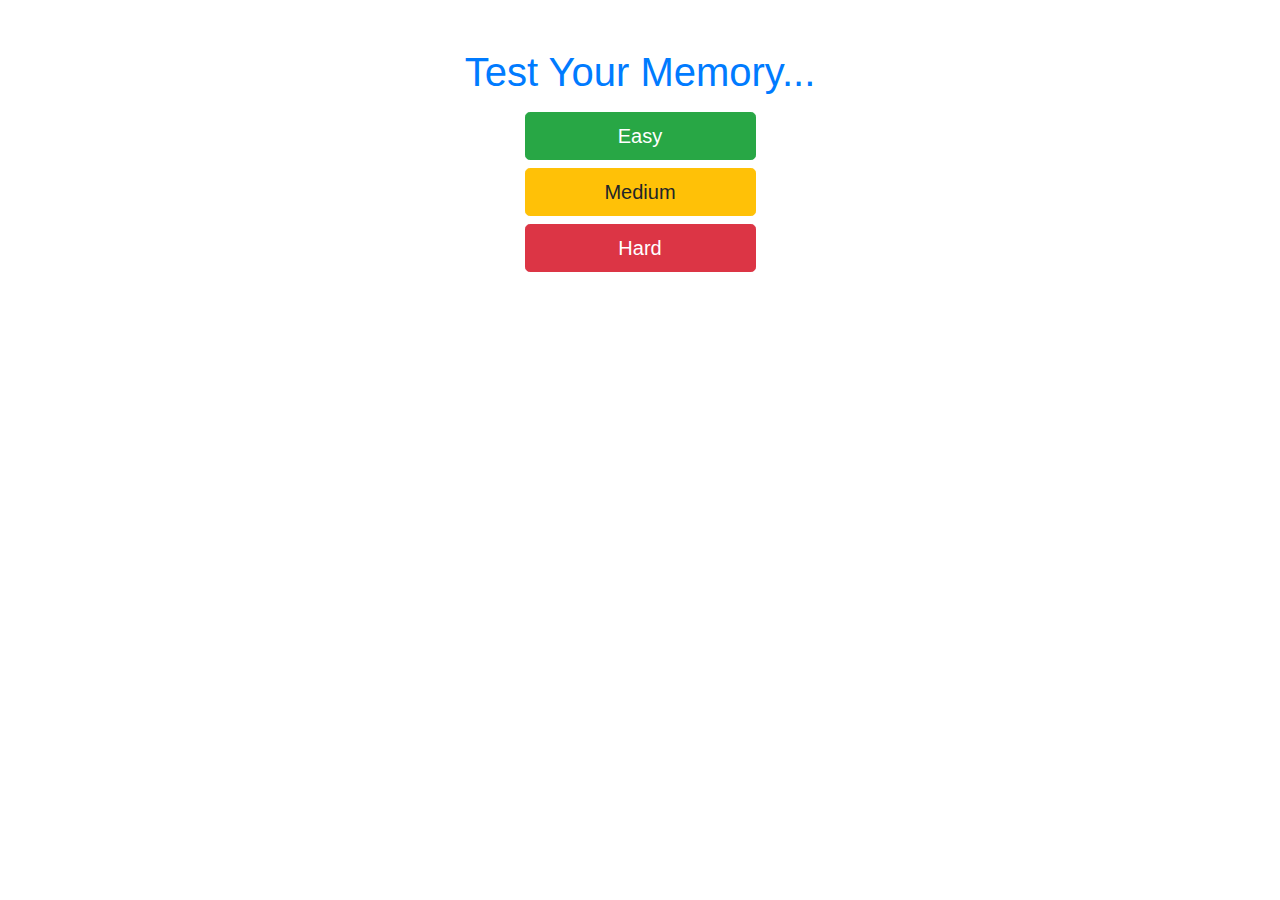
<file: index.html>
<!DOCTYPE html>
<html lang="en">

<head>
    <meta charset="UTF-8">
    <meta name="viewport" content="width=device-width, initial-scale=1.0">

    <title>Document</title>
    <link rel="stylesheet" href="https://stackpath.bootstrapcdn.com/bootstrap/4.5.2/css/bootstrap.min.css"
        integrity="sha384-JcKb8q3iqJ61gNV9KGb8thSsNjpSL0n8PARn9HuZOnIxN0hoP+VmmDGMN5t9UJ0Z" crossorigin="anonymous">
</head>

<body>

    <div class="container p-5">
        <h1 class="text-primary text-center"> Test Your Memory...</h1>
        <div class="d-flex justify-content-center">
            <div class="col-md-3 ">
                <div class=" my-2">
                    <input type="button" class="btn btn-lg btn-success w-100" value="Easy"
                        onclick=chooseLevel(this.value)>
                </div>
                <div class="my-2">
                    <input type="button" class="btn btn-lg btn-warning w-100" value="Medium"
                        onclick=chooseLevel(this.value)>
                </div>
                <div class="my-2">
                    <input type="button" class="btn btn-lg btn-danger w-100" value="Hard"
                        onclick=chooseLevel(this.value)>
                </div>
            </div>

        </div>



    </div>

    <script src="cookie.js"></script>
    <script src="staterScript.js"></script>
</body>

</html>
</file>
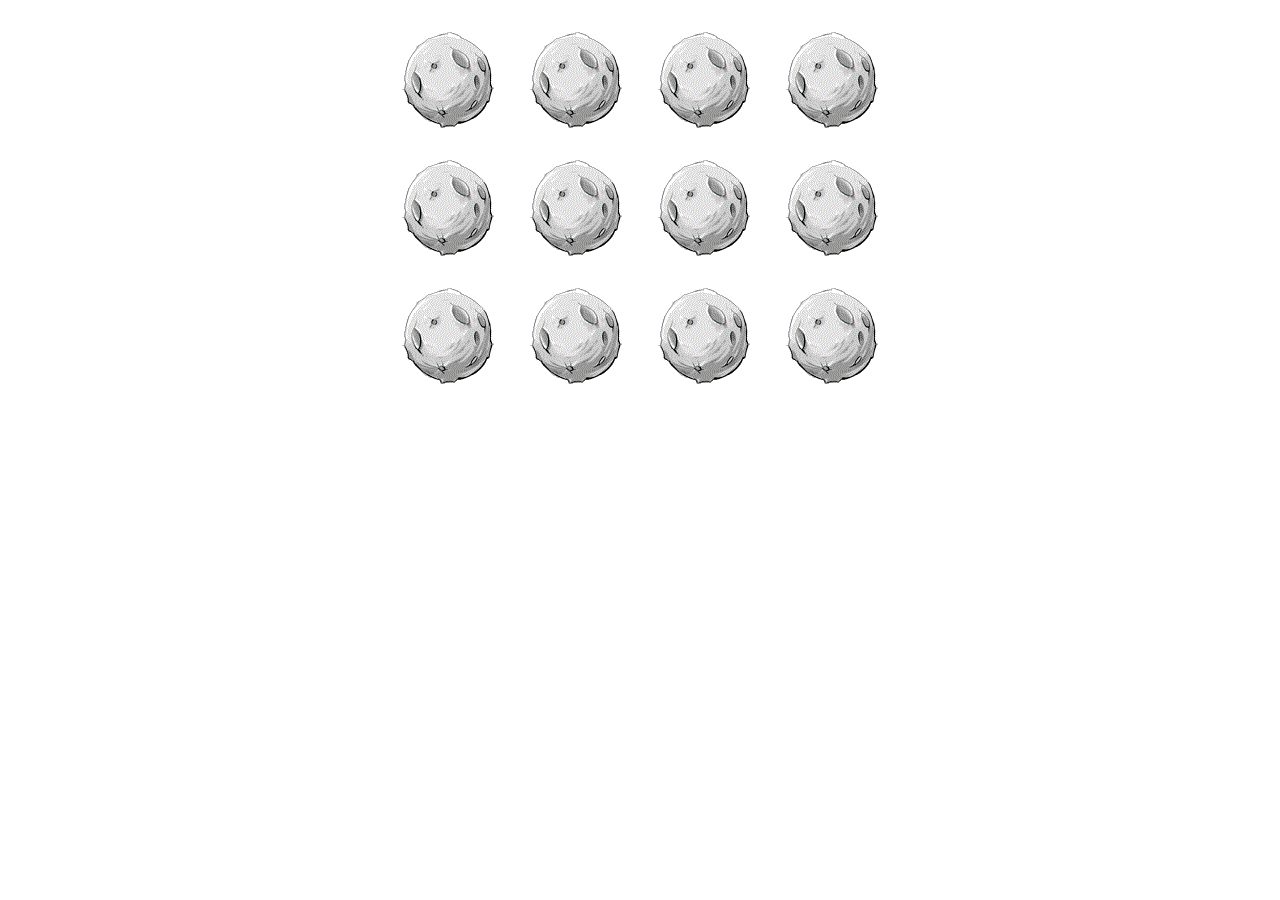
<file: memory.html>
<!DOCTYPE html>
<html lang="en">

<head>
    <meta charset="UTF-8">
    <meta name="viewport" content="width=device-width, initial-scale=1.0">
    <title>Document</title>
    <link rel="stylesheet" href="https://stackpath.bootstrapcdn.com/bootstrap/4.5.2/css/bootstrap.min.css"
        integrity="sha384-JcKb8q3iqJ61gNV9KGb8thSsNjpSL0n8PARn9HuZOnIxN0hoP+VmmDGMN5t9UJ0Z" crossorigin="anonymous">
    <link rel="stylesheet" href="./memoryStyle.css">
    
</head>

<body>
  
    <!-- <div class="container my-3 d-flex justify-content-center">
        <div class="row justify-content-center " id="memoryGame">
            <div class="m-3">
                <img src="./images/memory Game/Moon.gif" alt="moon" data-index="1" data-name="duck-one" />
            </div>
            <div class="m-3">
                <img src="./images/memoryGame/Moon.gif" alt="moon" data-index="2" data-name="ele-one"/>
            </div>
            <div class="m-3">
                <img src="./images/memoryGame/Moon.gif" alt="moon" data-index="3" data-name="bird-one" />
            </div>
            <div class="m-3">
                <img src="./images/memoryGame/Moon.gif" alt="moon" data-index="4" data-name="snack-one"/>
            </div>
            <div class="m-3">
                <img src="./images/memoryGame/Moon.gif" alt="moon" data-index="5" data-name="hello-one" />
            </div>
            <div class="m-3">
                <img src="./images/memoryGame/Moon.gif" alt="moon" data-index="6" data-name="tooth-one"/>
            </div>
            <div class="m-3 ">
                <img src="./images/memoryGame/Moon.gif" alt="moon" data-index="1" data-name="duck-sec" />
            </div>
            <div class="m-3">
                <img src="./images/memoryGame/Moon.gif" alt="moon" data-index="2" data-name="ele-sec"/>
            </div>
            <div class="m-3">
                <img src="./images/memoryGame/Moon.gif" alt="moon" data-index="3" data-name="bird-sec"/>
            </div>
            <div class="m-3">
                <img src="./images/memoryGame/Moon.gif" alt="moon" data-index="4" data-name="snack-sec"/>
            </div>
            <div class="m-3">
                <img src="./images/memoryGame/Moon.gif" alt="moon" data-index="5" data-name="hello-sec" />
            </div>
            <div class="m-3">
                <img src="./images/memoryGame/Moon.gif" alt="moon" data-index="6" data-name="tooth-sec"/>
            </div>

        </div>

    </div> -->

    <div class="container my-3 d-flex justify-content-center">
        <div class="row justify-content-center " id="memoryGame">
            <div class="m-3 img" data-index="1" data-name="duck-one"></div>
            <div class="m-3 img" data-index="2" data-name="bird-one"></div>
            <div class="m-3 img" data-index="3" data-name="snack-one"></div>
            <div class="m-3 img" data-index="4" data-name="dog-one"></div>
            <div class="m-3 img" data-index="5" data-name="cat-one"></div>
            <div class="m-3 img" data-index="6" data-name="cake-one"></div>
            <div class="m-3 img" data-index="1" data-name="duck-sec"></div>
            <div class="m-3 img" data-index="2" data-name="bird-sec"></div>
            <div class="m-3 img" data-index="3" data-name="snack-sec"></div>
            <div class="m-3 img" data-index="4" data-name="dog-sec"></div>
            <div class="m-3 img" data-index="5" data-name="cat-sec"></div>
            <div class="m-3 img" data-index="6" data-name="cake-sec"></div>
         </div>
    </div>
    

<script src="./cookie.js"></script>
<script src="./memoryGame.js"></script>
</body>

</html>
</file>
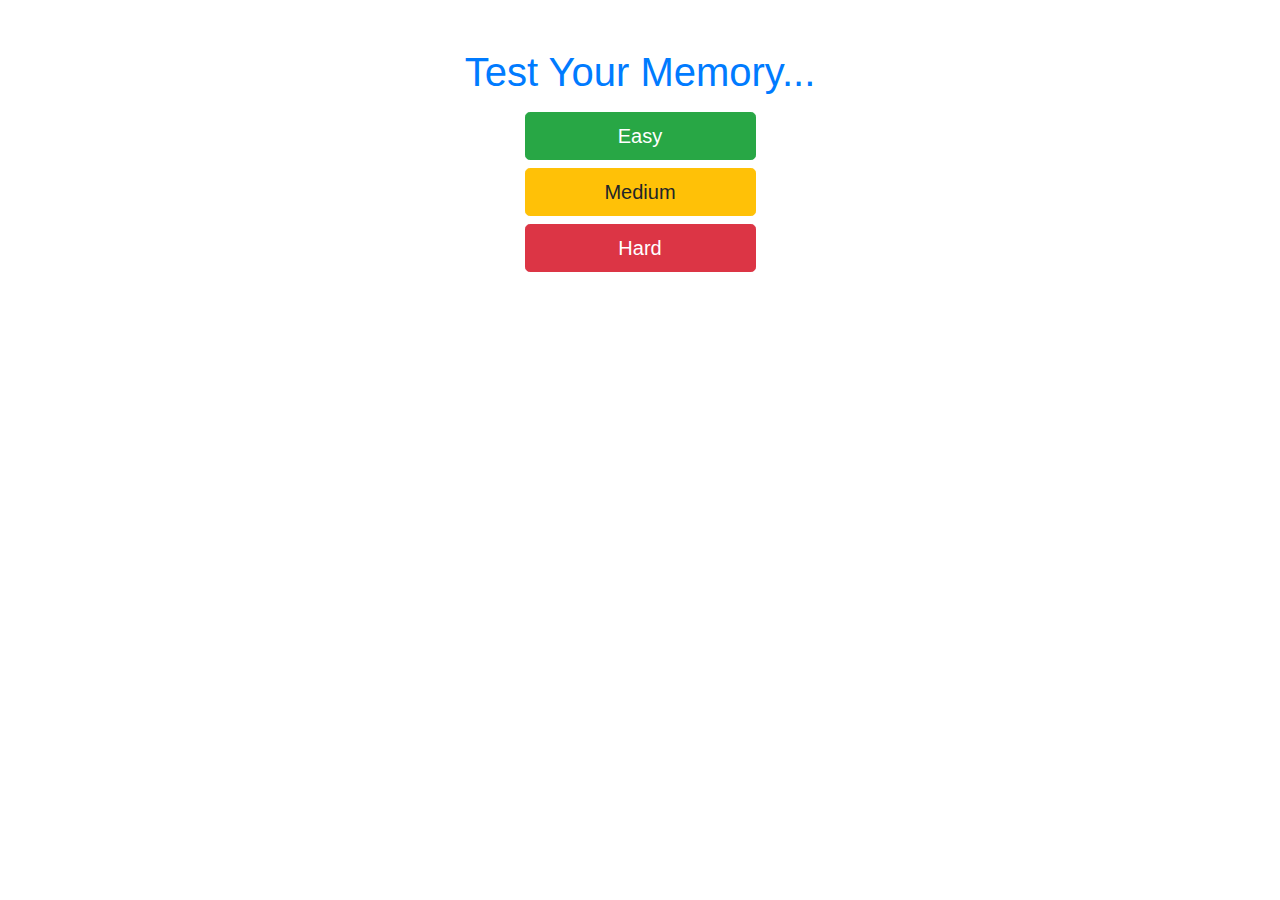
<file: starterPage.html>
<!DOCTYPE html>
<html lang="en">

<head>
    <meta charset="UTF-8">
    <meta name="viewport" content="width=device-width, initial-scale=1.0">

    <title>Document</title>
    <link rel="stylesheet" href="https://stackpath.bootstrapcdn.com/bootstrap/4.5.2/css/bootstrap.min.css"
        integrity="sha384-JcKb8q3iqJ61gNV9KGb8thSsNjpSL0n8PARn9HuZOnIxN0hoP+VmmDGMN5t9UJ0Z" crossorigin="anonymous">
</head>

<body>

    <div class="container p-5">
        <h1 class="text-primary text-center"> Test Your Memory...</h1>
        <div class="d-flex justify-content-center">
            <div class="col-3 ">
                <div class=" my-2">
                    <input type="button" class="btn btn-lg btn-success w-100" value="Easy"
                        onclick=chooseLevel(this.value)>
                </div>
                <div class="my-2">
                    <input type="button" class="btn btn-lg btn-warning w-100" value="Medium"
                        onclick=chooseLevel(this.value)>
                </div>
                <div class="my-2">
                    <input type="button" class="btn btn-lg btn-danger w-100" value="Hard"
                        onclick=chooseLevel(this.value)>
                </div>
            </div>

        </div>



    </div>

    <script src="cookie.js"></script>
    <script src="staterScript.js"></script>
</body>

</html>
</file>
<file: memoryStyle.css>
div.img{
   background-image: url("./images/memoryGame/Moon.gif"); 
   background-color: black;
   width: 96px;
   height: 96px;
}
#memoryGame {
    width: 600px;
}
</file>
